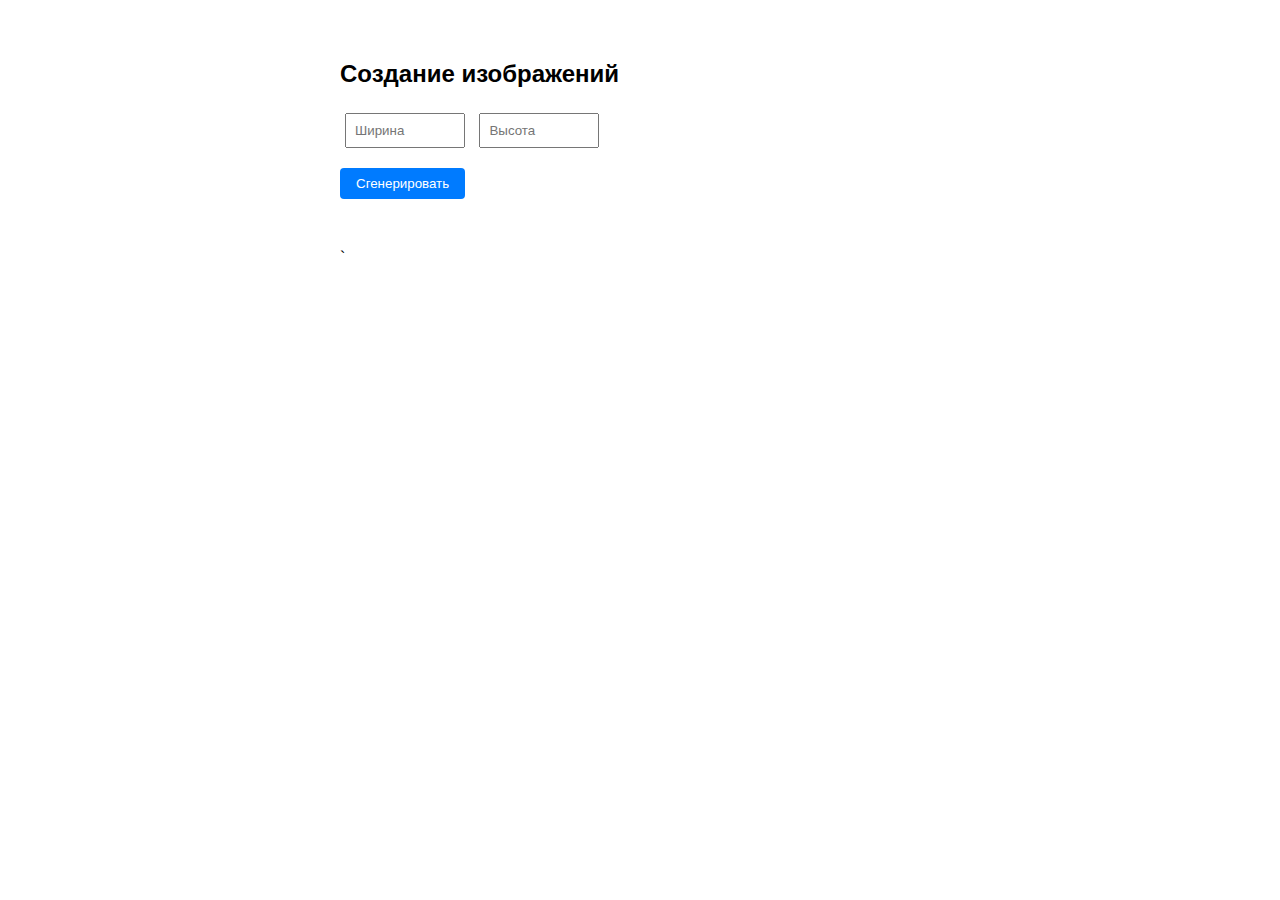
<file: xml/ex4/index.html>
<!DOCTYPE html>
<html lang="ru">
<head>
    <meta charset="UTF-8">
    <meta name="viewport" content="width=device-width, initial-scale=1.0">
    <title>Загрузка изображений</title>
    <link rel="stylesheet" href="style.css">
</head>
<body>
    <h2>Создание изображений</h2>

    <div class="input-group">
        <input type="number" id="width" placeholder="Ширина">
        <input type="number" id="height" placeholder="Высота">
    </div>

    <button class="j-btn">Сгенерировать</button>

    <div id="error"></div>
    <div id="result"></div>

    <script src="script.js"></script>
</body>
</html>`
</file>
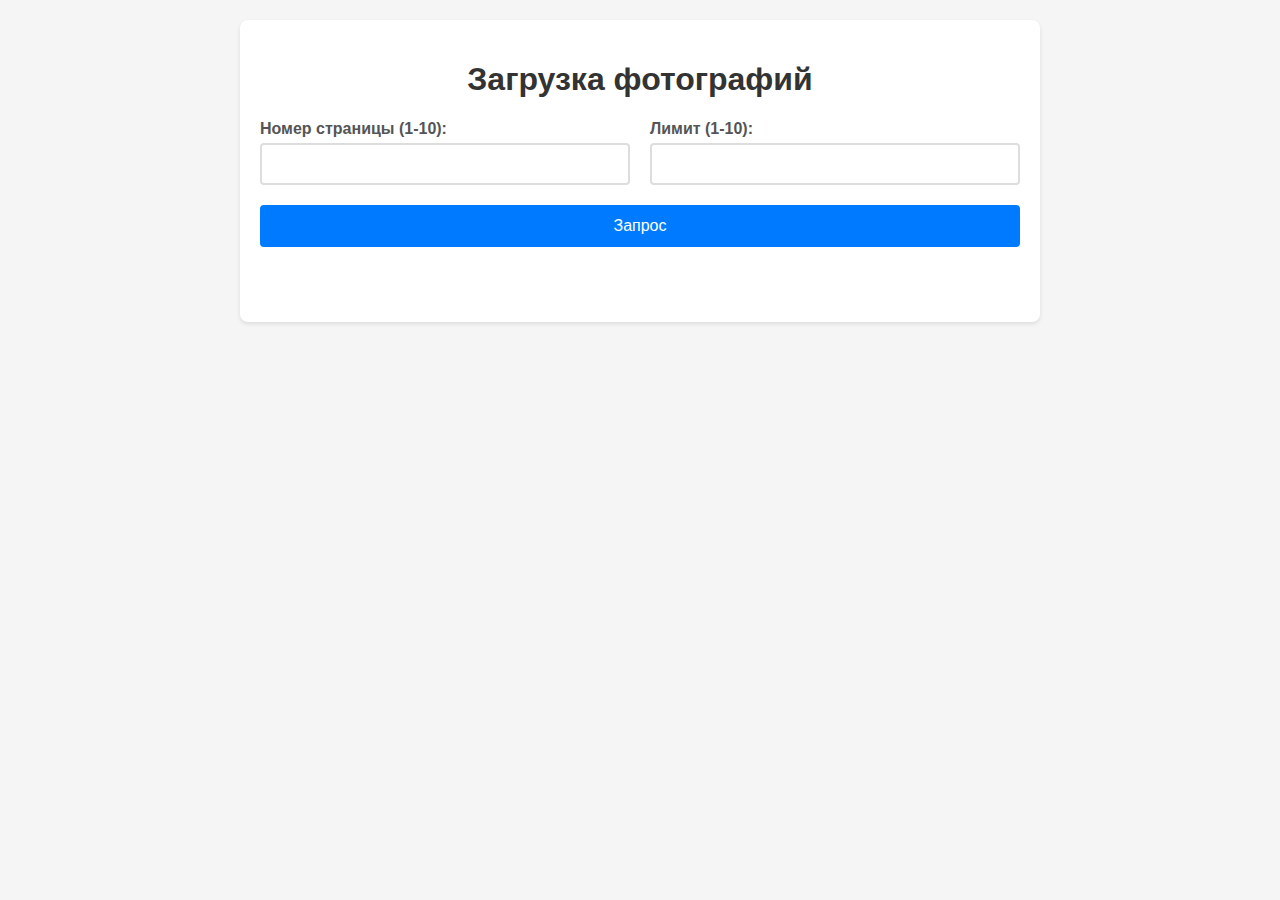
<file: xml/ex5/index.html>
<!DOCTYPE html>
<html lang="ru">
<head>
    <meta charset="UTF-8">
    <meta name="viewport" content="width=device-width, initial-scale=1.0">
    <title>Загрузка фотографий</title>
    <link rel="stylesheet" href="style.css">
</head>
<body>
    <div class="container">
        <h1>Загрузка фотографий</h1>

        <div class="inputs">
            <div class="input-group">
                <label>Номер страницы (1-10):</label>
                <input type="number" id="page" min="1" max="10">
            </div>

            <div class="input-group">
                <label>Лимит (1-10):</label>
                <input type="number" id="limit" min="1" max="10">
            </div>
        </div>

        <button class="j-btn">Запрос</button>

        <div id="error"></div>
        <div id="result"></div>
    </div>

    <script src="script.js"></script>
</body>
</html>
</file>
<file: xml/ex4/style.css>
body {
    font-family: Arial, sans-serif;
    max-width: 600px;
    margin: 20px auto;
    padding: 20px;
}

.input-group {
    margin-bottom: 15px;
}

input {
    padding: 8px;
    margin: 5px;
    width: 100px;
}

.j-btn {
    padding: 8px 16px;
    background-color: #007bff;
    color: white;
    border: none;
    border-radius: 4px;
    cursor: pointer;
}

.j-btn:hover {
    background-color: #0056b3;
}

.j-btn:disabled {
    background-color: #ccc;
    cursor: not-allowed;
}

#error {
    color: black;
    margin: 10px 0;
    min-height: 20px;
}

#result {
    margin-top: 20px;
}

.image-container {
    margin: 10px 0;
}

.image-container img {
    border: 1px solid #ddd;
    border-radius: 4px;
    padding: 5px;
    max-width: 100%;
}
</file>
<file: xml/ex5/style.css>
body {
    font-family: Arial, sans-serif;
    max-width: 800px;
    margin: 0 auto;
    padding: 20px;
    background-color: #f5f5f5;
}

.container {
    background: white;
    padding: 20px;
    border-radius: 8px;
    box-shadow: 0 2px 4px rgba(0,0,0,0.1);
}

h1 {
    text-align: center;
    color: #333;
}

.inputs {
    display: flex;
    gap: 20px;
    margin: 20px 0;
    flex-wrap: wrap;
}

.input-group {
    display: flex;
    flex-direction: column;
    flex: 1;
    min-width: 200px;
}

label {
    margin-bottom: 5px;
    font-weight: bold;
    color: #555;
}

input {
    padding: 10px;
    border: 2px solid #ddd;
    border-radius: 4px;
    font-size: 16px;
}

input:focus {
    border-color: #007bff;
    outline: none;
}

.j-btn {
    display: block;
    width: 100%;
    padding: 12px;
    background-color: #007bff;
    color: white;
    border: none;
    border-radius: 4px;
    font-size: 16px;
    cursor: pointer;
    transition: background-color 0.3s;
}

.j-btn:hover {
    background-color: #0056b3;
}

.j-btn:disabled {
    background-color: #ccc;
    cursor: not-allowed;
}

#error {
    color: #dc3545;
    margin: 15px 0;
    min-height: 20px;
    font-weight: bold;
}

#result {
    margin-top: 20px;
}

.images-grid {
    display: grid;
    grid-template-columns: repeat(auto-fill, minmax(150px, 1fr));
    gap: 15px;
    margin-top: 20px;
}

.image-card {
    background: white;
    border-radius: 8px;
    overflow: hidden;
    box-shadow: 0 2px 4px rgba(0,0,0,0.1);
    transition: transform 0.2s;
}

.image-card:hover {
    transform: translateY(-2px);
}

.image-card img {
    width: 100%;
    height: 150px;
    object-fit: cover;
}

.image-card p {
    padding: 10px;
    margin: 0;
    font-size: 14px;
    color: #666;
    text-align: center;
}

.loading {
    text-align: center;
    color: #007bff;
    font-weight: bold;
}

@media (max-width: 600px) {
    .inputs {
        flex-direction: column;
    }

    .images-grid {
        grid-template-columns: repeat(2, 1fr);
    }
}
</file>
